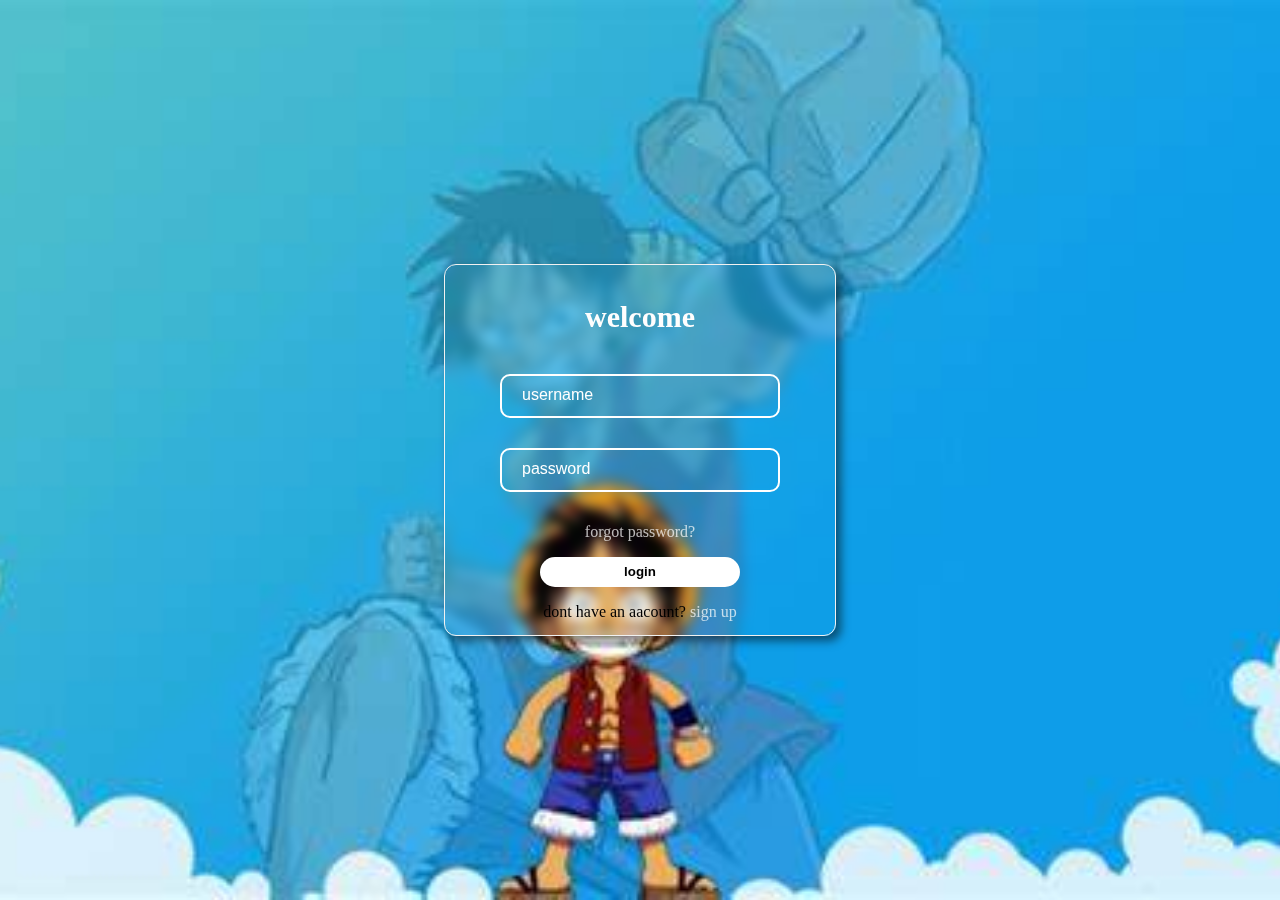
<file: ren/form.html>
<html lang="en">
<head>
    <meta charset="UTF-8">
    <meta name="viewport" content="width=device-width, initial-scale=1.0">
    <title>Document</title>
    <link rel="stylesheet" href="style.css">
    <link rel="icon" type="image/x-icon" href="https://1.bp.blogspot.com/-eOQT03M_t5k/X2NbBy6J_LI/AAAAAAAAAXU/wA6Xz3NVHJc-vQY1zv5XXpad4r-T9ksKQCLcBGAsYHQ/s2048/logo%2Bone%2Bpiece.png">
</head>
<body>
    <div class="wrapper">
        <h2>welcome</h2>
        <form action="/homepage/home.html">
            <div class="input-field">   
                <input type="email" id="email" placeholder="username" required>
                <i class="bx bxs-user"></i>
            </div>
            <div class="input-field">
                <input type="password" id="password" placeholder="password"required>
                <i class="bx bxs-lock-alt"></i>
            </div>
            <div>
                <a href="#" class="forgot">
                    <p>forgot password?</p>
                </a>
                <button type="submit" class="login">login</button>
                <p>dont have an aacount? <a href="signup.html" class="sign-up">sign up</a></p>
            </div>
        </form>
    </div>
</body>
</html>
</file>
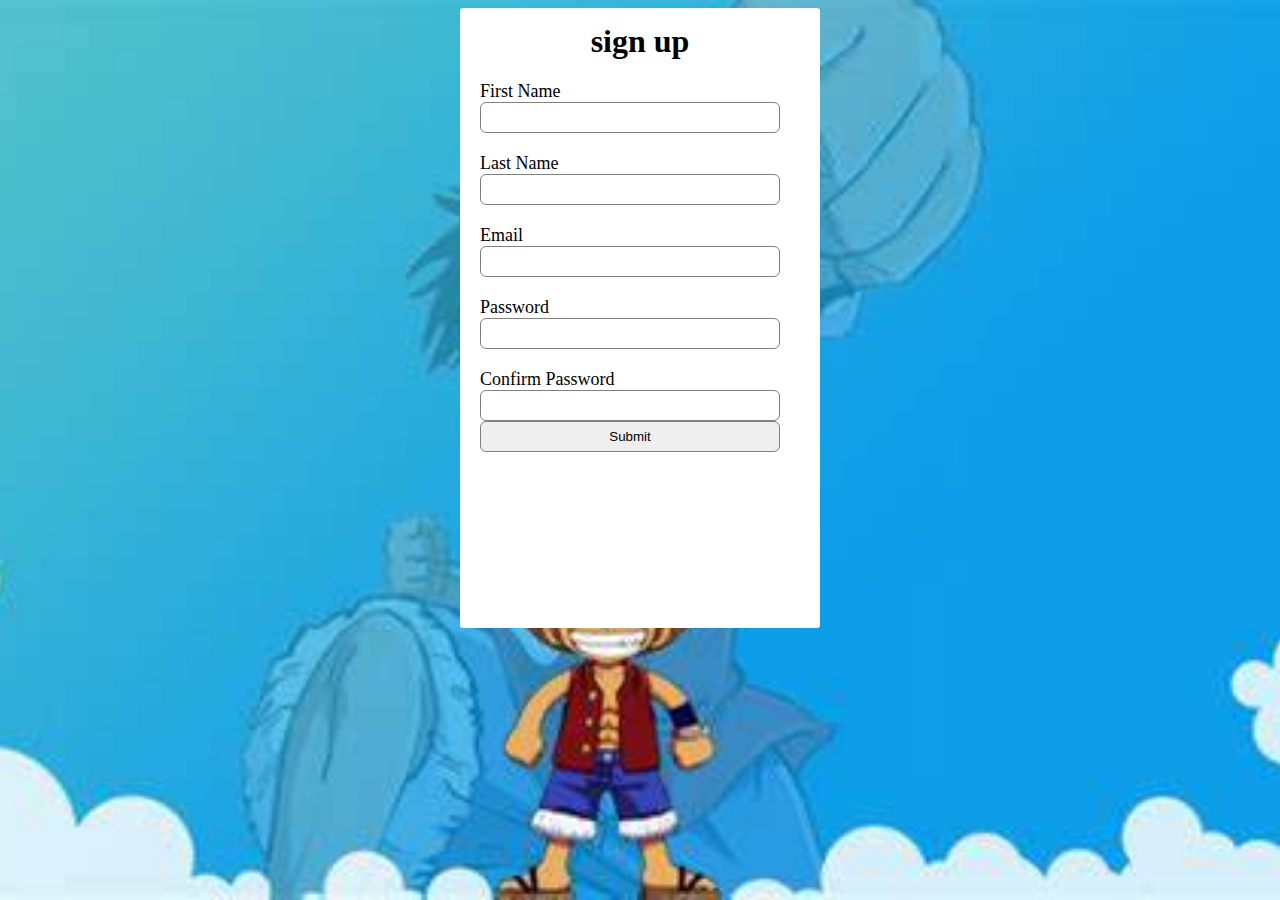
<file: ren/signup.html>
<html lang="en">
<head>
    <meta charset="UTF-8">
    <meta name="viewport" content="width=device-width, initial-scale=1.0">
    <title>Document</title>
    <link rel="stylesheet" href="sing up.css">
    <link rel="icon" type="image/x-icon" href="https://1.bp.blogspot.com/-eOQT03M_t5k/X2NbBy6J_LI/AAAAAAAAAXU/wA6Xz3NVHJc-vQY1zv5XXpad4r-T9ksKQCLcBGAsYHQ/s2048/logo%2Bone%2Bpiece.png">
</head>
<body>
    <div class="signbox">
        <h1>sign up</h1>
        <form action="/homepage/home.html">
            <label>First Name</label>
            <input type="text" placeholder="" required>
            <label>Last Name</label>
            <input type="text" placeholder="" required>
            <label>Email</label>
            <input type="email" placeholder="" required>
            <label>Password</label>
            <input type="password" placeholder="" required>
            <label>Confirm Password</label>
            <input type="password" placeholder="" required>
            <input type="submit">
        </form>
    </div>
</body>
</html>
</file>
<file: ren/style.css>
body{
    background: url("OIF.jpg") no-repeat;
    background-position: center;
    background-size: cover;
    width: 400px;
    height: 600px;
}

.wrapper{
    position: absolute;
    top: 50%;
    left: 50%;
    transform: translate(-50%,-50%);
    width: 350px;
    height: 350px;
    text-align: center;
    border: 1px solid rgb(241, 241, 241);
    border-radius: 12px;
    padding: 10px 20px;
    background: transparent;
    backdrop-filter: blur(6px);
    box-shadow: 5px 5px 10px 0 rgba(0, 0, 0,0.5);
}

.wrapper h2{
    font-size: 30px;
    color: #fffefe;
}
.input-field{
    position:relative
}
.input-field input[type="email"],
.input-field input[type="password"]{
    border-radius: 10px;
    background: transparent;
    margin: 15px;
    border: 2px solid rgb(255, 255, 255);
    width: 280px;
    height: 2px;
    backdrop-filter: blur(15px);
    padding: 20px 40px 20px 20px
}
.input-field i{
    position: absolute;
    top: 50%;
    transform: translate(-50%);
    right: 10px;
    color: rgb(252, 252, 252);
}
input::placeholder{
    color: rgb(255,255,255);
}
.input-field input[type="email"]:focus::placeholder,
.input-field input[type="password"]:focus::placeholder{
    transform: translateY(-100%);
    transition: transform 0.2s ease-in-out;
    font-size: 14px;
}
.input-field input[type="email"]:not(:focus)::placeholder,
.input-field input[type="password"]:not(:focus)::placeholder{
    transform: translateY(0%);
    transition: transform 0.2s ease-in-out;
    font-size: 16px;
}
a.forgot{
    text-decoration: none;
    position:relative;
    color: rgb(255,255,255,0.712);
}
a.forgot:hover{
    text-decoration: underline;
    color: #fffffffd;
}
a.sign-up{
    text-decoration: none;
    color: rgb(255,255,255,0.712);
}
a.sign-up:hover{
    text-decoration: underline;
    color: #fffffffd;
}
.wrapper .login{
    background: #fff;
    border: none;
    outline: none;
    cursor: pointer;
    font-weight: 600;
    border-radius: 45px;
    width: 200px;
    height: 30px;
}
</file>
<file: ren/sing up.css>
body{
    background-image: url(OIF.jpg); 
    background-position: center;
    background-size: cover;
    
}

.signbox{
    width: 360px;
    height: 620px;
    margin: auto;
    background-color: white;
    border-radius: 3px;
}

h1{
    text-align: center;
    padding-top: 15px;
}

form{
    width: 300px;
    margin-left: 20px;
}

form label{
    display: flex;
    margin-top: 20px;
    font-size: 18px;
}

form input{
    width: 100%;
    padding: 7px;
    border: none;
    border: 1px solid gray;
    border-radius: 6px;
    outline: none;
}

input[type="button"]{
    width: 320px;
    height: 35px;
    margin-top: 20px;
    border: none;
    background-color: cadetblue;
    color: white;
    font-size: 18px;
}
</file>
